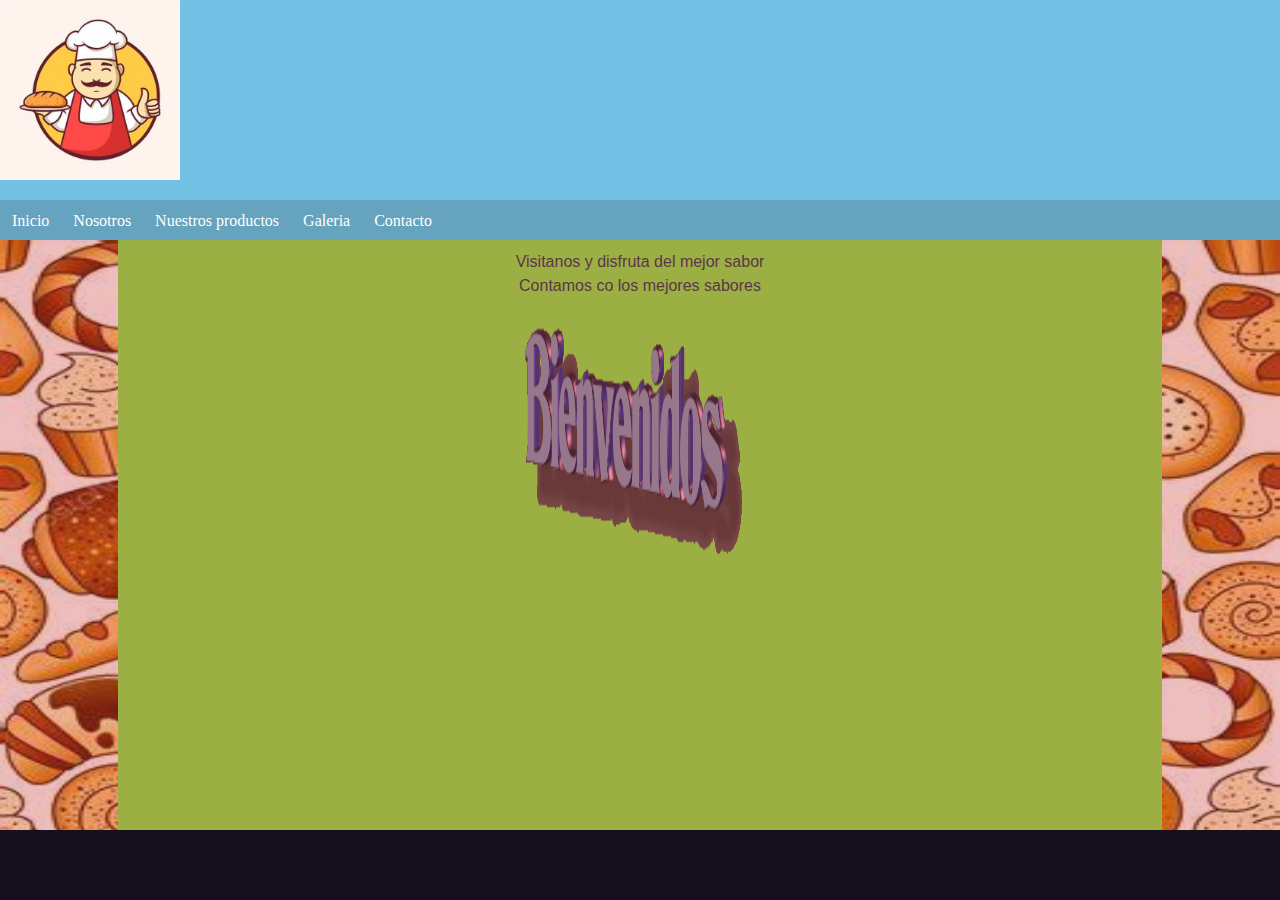
<file: index.html>
<!DOCTYPE html>
<html lang="en">
<head>
    <meta charset="UTF-8">
    <meta name="viewport" content="width=device-width, initial-scale=1.0">
    <link rel="stylesheet" href="CSS/Style.css">
    <title>Practica7</title>
</head>
<body>
    <div id="encabezado">
        <div id="menu">
            <ul>
            <li><a href="index.html" title="Pagina principal">Inicio</a></li>        
            <li><a href="nosotros.html" title="descripcion del negocio">Nosotros</a></li>
            <li><a href="catalogo.html" title="Catalogo">Nuestros productos</a></li>
            <li><a href="galeria.html" title="Fotos">Galeria</a></li>
            <li><a href="contacto.html" title="nuestros datos">Contacto</a></li>
            </ul>
        </div>
    </div>
    <div class="areaPrincipal">
        <div id="datos">
           <center><p>Visitanos y disfruta del mejor sabor</p></center>
           <center><p>Contamos co los mejores sabores</p></center>
           <center><p><img src="imagenes/bienvenido.gif" width="300px" height="300px"></p></center>
        </div>
    </div>
    <div class="piePagina"></div>
</body>
</html>
</file>
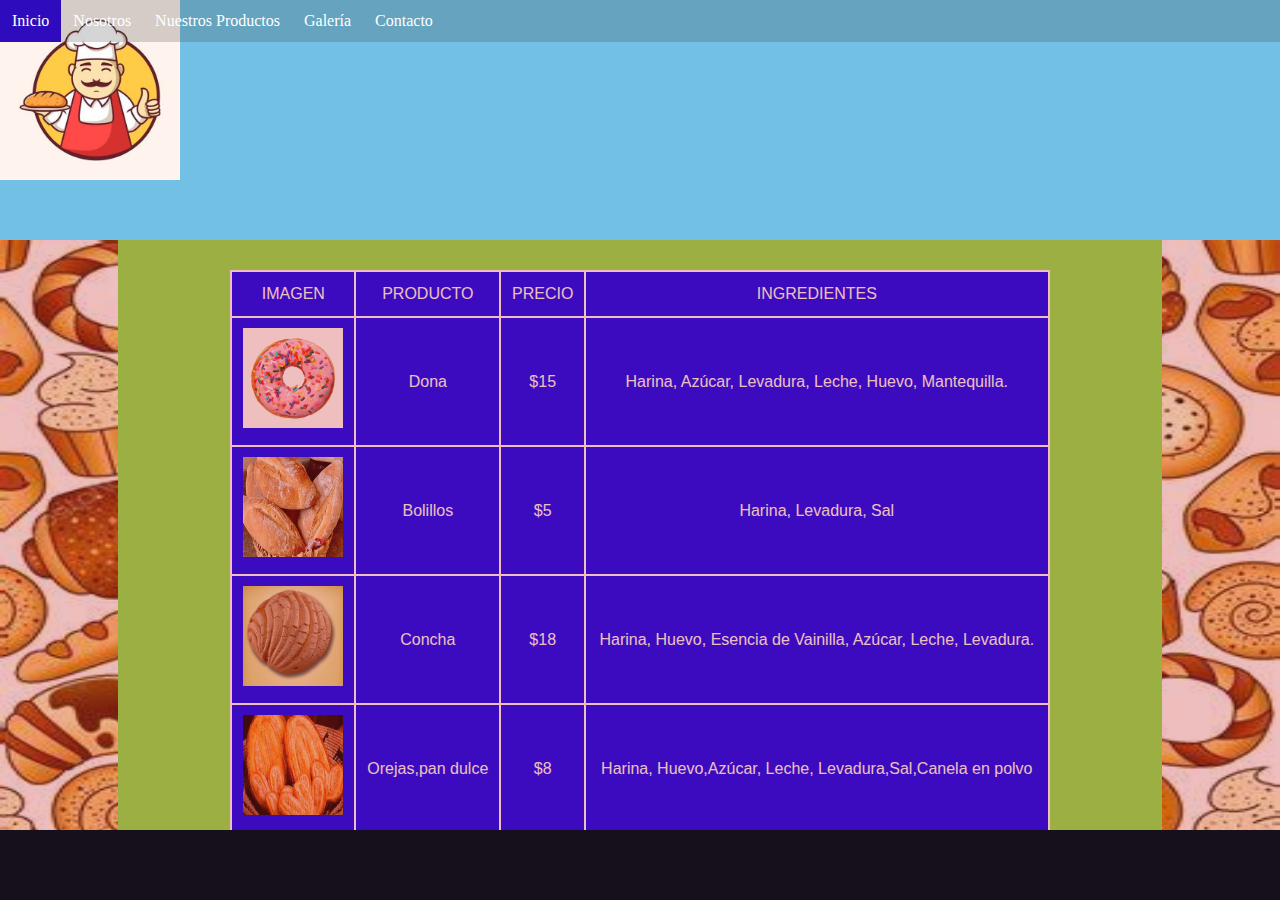
<file: catalogo.html>
<!DOCTYPE html>
<html lang="es">
<head>
    <meta charset="UTF-8">
    <meta name="viewport" content="width=device-width, initial-scale=1.0">
    <title>Práctica 7</title>
    <link rel="stylesheet" href="CSS/Style.css">
</head>
<body>

    <div id="encabezado">
        <div id="menú">
            <ul>
                <li><a href="index.html" title="Página principal">Inicio</a></li>
                <li><a href="nosotros.html" title="Descripción del negocio">Nosotros</a></li>
                <li><a href="catalogo.html" title="Catalogo">Nuestros Productos</a></li>
                <li><a href="galeria.html" title="Fotos">Galería</a></li>
                <li><a href="contacto.html" title="Nuestro datos">Contacto</a></li>
            </ul>
        </div>
    </div>

    <div class="areaPrincipal">
        <div id="datos">
            <table>
                <thead>
                    <tr>
                        <td>IMAGEN</td>
                        <td>PRODUCTO</td>
                        <td>PRECIO</td>
                        <td>INGREDIENTES</td>
                    </tr>
                </thead>
                <tbody>
                    <tr>
                        <td><img src="imagenes/dona.jpg" width="100px" height="100px"></td>
                        <td>Dona</td>
                        <td>$15</td>
                        <td>Harina, Azúcar, Levadura, Leche, Huevo, Mantequilla.</td>
                    </tr>
                    <tr>
                        <td><img src="imagenes/bolillos.jpeg" width="100px" height="100px"></td>
                        <td>Bolillos</td>
                        <td>$5</td>
                        <td>Harina, Levadura, Sal</td>
                    </tr>
                    <tr>
                        <td><img src="imagenes/concha.jpeg" width="100px" height="100px"></td>
                        <td>Concha</td>
                        <td>$18</td>
                        <td>Harina, Huevo, Esencia de Vainilla, Azúcar, Leche, Levadura.</td>
                    </tr>
                    <tr>
                        <td><img src="imagenes/orejas.jpeg" width="100px" height="100px"></td>
                        <td>Orejas,pan dulce</td>
                        <td>$8</td>
                        <td>Harina, Huevo,Azúcar, Leche, Levadura,Sal,Canela en polvo</td>
                    </tr>
                </tbody>
            </table>
        </div>
    </div>
    <div class="piePagina"></div>
</body>
</html>
</file>
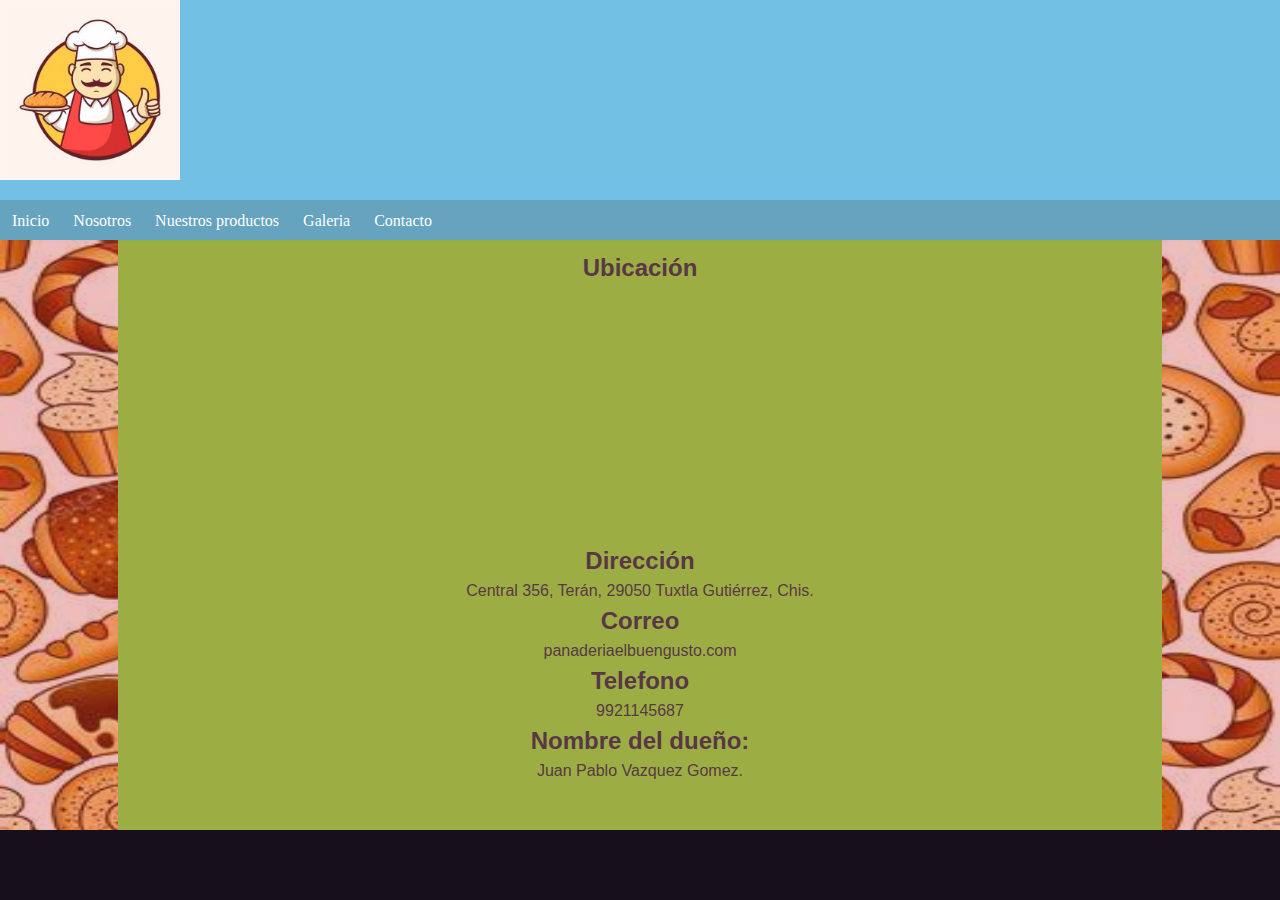
<file: contacto.html>
<!DOCTYPE html>
<html lang="en">
<head>
    <meta charset="UTF-8">
    <meta name="viewport" content="width=device-width, initial-scale=1.0">
    <link rel="stylesheet" href="CSS/Style.css">
    <title>Práctica 7</title>
</head>
<body>
    <div id="encabezado">
        <div id="menu">
            <ul>
                <li><a href="index.html" title="Página principal">Inicio</a></li>
                <li><a href="nosotros.html"title="descripción del negocio">Nosotros</a></li>
                <li><a href="catalogo.html"title="catalogo">Nuestros productos</a></li>
                <li><a href="galeria.html"title="Fotos">Galeria</a></li>
                <li><a href="contacto.html"title="Nuestros datos">Contacto</a></li>
            </ul>
        </div>
    </div>

    <div class="areaPrincipal">
        <div id="datos">
            <h2>Ubicación</h2>
           <p><center><iframe src="https://www.google.com/maps/embed?pb=!3m2!1ses-419!2smx!4v1726899007430!5m2!1ses-419!2smx!6m8!1m7!1swksqIr-BTQcUlmt9h9Yevw!2m2!1d16.75231949948806!2d-93.16266058142834!3f19.58682154512705!4f1.6028244792407236!5f0.7820865974627469" width="250" height="250" style="border:0;" allowfullscreen="" loading="lazy" referrerpolicy="no-referrer-when-downgrade"></iframe></center></p>
            <h2>Dirección</h2>
            <center><p>Central 356, Terán, 29050 Tuxtla Gutiérrez, Chis.</p></center>
            <h2>Correo</h2>
            <center><p>panaderiaelbuengusto.com</p></center>
            <h2>Telefono</h2>
            <center><p>9921145687</p> </center>      
            <h2>Nombre del dueño:</h2>
           <center><p>Juan Pablo Vazquez Gomez.</p></center>
        </div>
    </div>
    <div class="piePagina"></div>
</body>
</html>
</file>
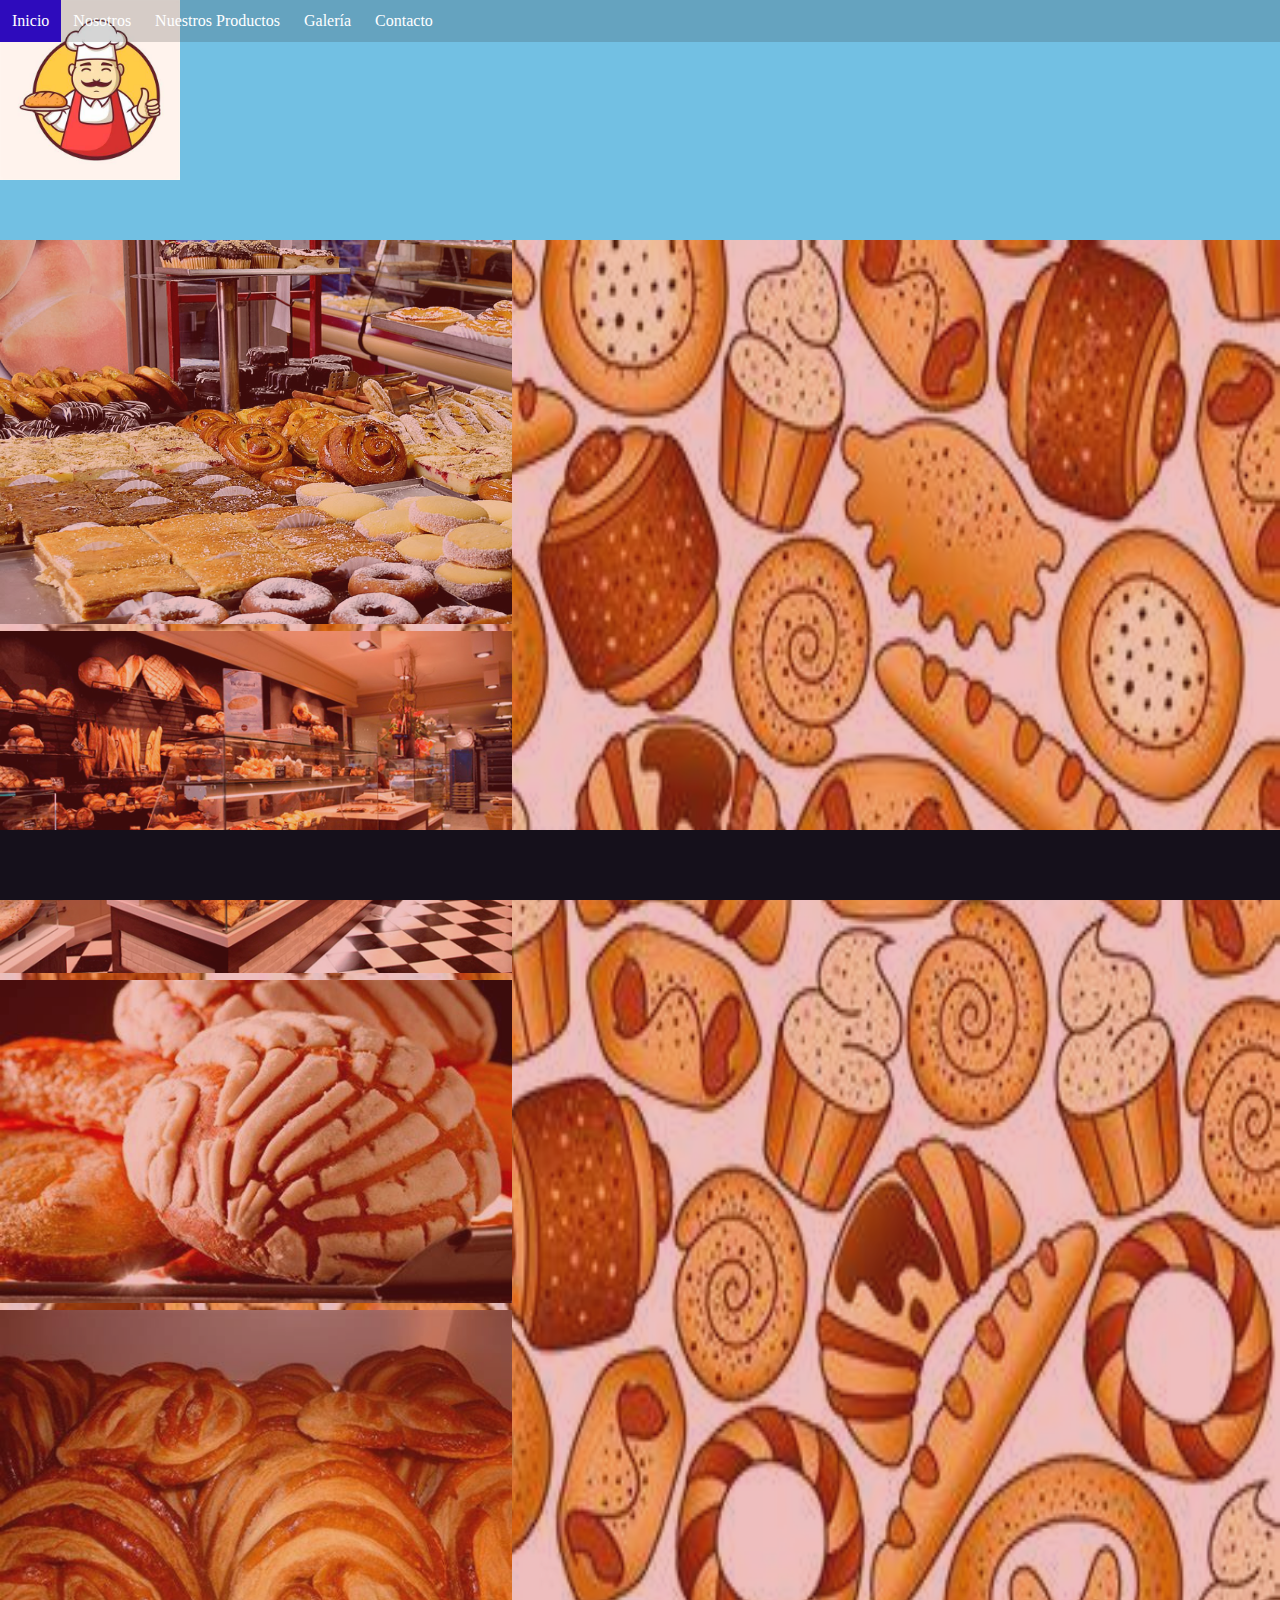
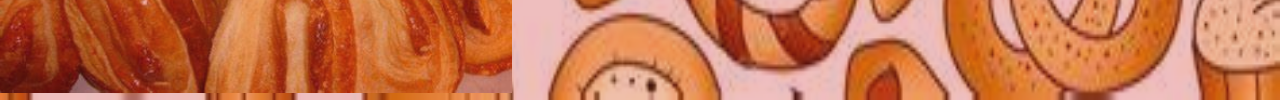
<file: galeria.html>
<!DOCTYPE html>
<html lang="es">
<head>
    <meta charset="UTF-8">
    <meta name="viewport" content="width=device-width, initial-scale=1.0">
    <title>Práctica 7</title>
    <link rel="stylesheet" href="CSS/Style.css">
</head>
<body>

    <div id="encabezado">
        <div id="menú">
            <ul>
                <li><a href="index.html" title="Página principal">Inicio</a></li>
                <li><a href="nosotros.html" title="Descripción del negocio">Nosotros</a></li>
                <li><a href="catalogo.html" title="Catálogo">Nuestros Productos</a></li>
                <li><a href="galeria.html" title="Fotos">Galería</a></li>
                <li><a href="contacto.html" title="Nuestro datos">Contacto</a></li>
            </ul>
        </div>
    </div>
    <div class="areaPrincipal">
        <div id="datos-imag">
            <img src="imagenes/galeria1.jpeg" width="40%" height="40%">
            <br>   
            <img src="imagenes/galeria2.jpeg" width="40%" height="40%">  
            <br>
            <img src="imagenes/galeria3.jpeg" width="40%" height="40%">
            <br>  
            <img src="imagenes/galeria4.jpeg" width="40%" height="40%">
        </div>
    </div>
    <div class="piePagina"></div>
</body>
</html>
</file>
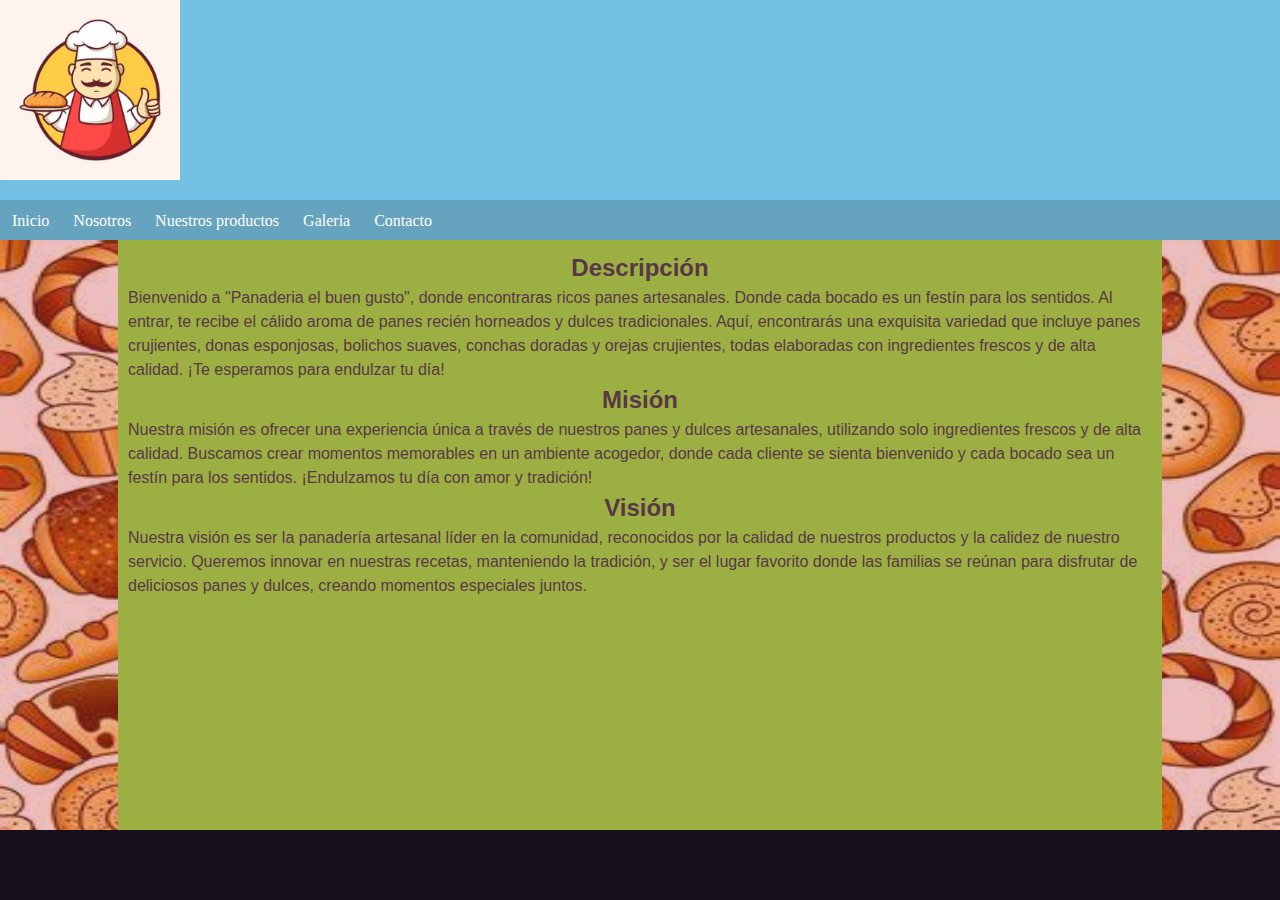
<file: nosotros.html>
<!DOCTYPE html>
<html lang="en">
<head>
    <meta charset="UTF-8">
    <meta name="viewport" content="width=device-width, initial-scale=1.0">
    <link rel="stylesheet" href="CSS/Style.css">
    <title>Práctica 7</title>
</head>
<body>
    <div id="encabezado">
        <div id="menu">
            <ul>
                <li><a href="index.html" title="Página principal">Inicio</a></li>
                <li><a href="nosotros.html"title="descripción del negocio">Nosotros</a></li>
                <li><a href="catalogo.html"title="catalogo">Nuestros productos</a></li>
                <li><a href="galeria.html"title="Fotos">Galeria</a></li>
                <li><a href="contacto.html"title="Nuestros datos">Contacto</a></li>
            </ul>
        </div>
    </div>

    <div class="areaPrincipal">
        <div id="datos">
            <h2>Descripción</h2>
            <p>Bienvenido a "Panaderia el buen gusto", donde encontraras ricos panes artesanales. Donde cada bocado es un festín para los sentidos. Al entrar, te recibe el cálido aroma de panes recién horneados y dulces tradicionales. Aquí, encontrarás una exquisita variedad que incluye panes crujientes, donas esponjosas, bolichos suaves, conchas doradas y orejas crujientes, todas elaboradas con ingredientes frescos y de alta calidad. ¡Te esperamos para endulzar tu día!</p>

            <h2>Misión</h2>
            <p>Nuestra misión es ofrecer una experiencia única a través de nuestros panes y dulces artesanales, utilizando solo ingredientes frescos y de alta calidad. Buscamos crear momentos memorables en un ambiente acogedor, donde cada cliente se sienta bienvenido y cada bocado sea un festín para los sentidos. ¡Endulzamos tu día con amor y tradición!</p>
            <h2>Visión</h2>
            <p>Nuestra visión es ser la panadería artesanal líder en la comunidad, reconocidos por la calidad de nuestros productos y la calidez de nuestro servicio. Queremos innovar en nuestras recetas, manteniendo la tradición, y ser el lugar favorito donde las familias se reúnan para disfrutar de deliciosos panes y dulces, creando momentos especiales juntos.</p>
        </div>
    </div>
    <div class="piePagina"></div>
</body>
</html>
</file>
<file: CSS/Style.css>
*{
    margin:0;
    padding: 0;
}
body{
    background-color: #cb2828;
}
.areaPrincipal{
    background-image:url("../imagenes/fondo.jpeg");
    background-repeat: no-repeat;
    width: 100%;
    height: auto;
    opacity: 0.7;
    -webkit-background-size: 100% 100%;
    -moz-background-size: 100% 100%;
    -moz-background-size: 100% 100%;
    background-size:100% 100%;
    h2{
        text-align: center;
    }
    line-height: 1.5;
}
#encabezado{
    background: #72c0e3;
    height: 240px;
    text-align: center;
    background-image: url("../imagenes/logo.jpeg");
    background-repeat: no-repeat;
    background-size: 180px 180px;
}

.piePagina{
    width: 100%;
    height: 70px;
    background: #15101b;
    color: white;
    bottom: 0;
    position: fixed;
    left: 0;
}

#menu{
    height: 40px;
    position:relative;
    top:200px;

}

ul{
    list-style-type: none;
    margin: 0;
    padding:0;
    overflow: hidden;
    background-color: #3333;
}
li{
    float: left;
}
li a{
    display: block;
    color: white;
    text-align: center;
    padding: 12px;
    text-decoration: none;
}

li a:hover{
    background-color: #2e0bbc;
}

#datos{
    width: 80%;
    background-color: #88e94f;
    height: 600px;
    margin: auto;
    opacity: 1;
    color:#2a3e55;
    padding:10px;
    font-family:'Segoe UI', Tahoma, Geneva, Verdana, sans-serif;
}


table {
    width: 80%;
    border-collapse: collapse;
    margin: 20px auto;
}
tr, td {
    border: 2px solid white;
    padding: 10px;
}
td {
    background-color:blue;
}
td{text-align:center;}
tr{
    text-align: justify;
    color:white;
}
</file>
